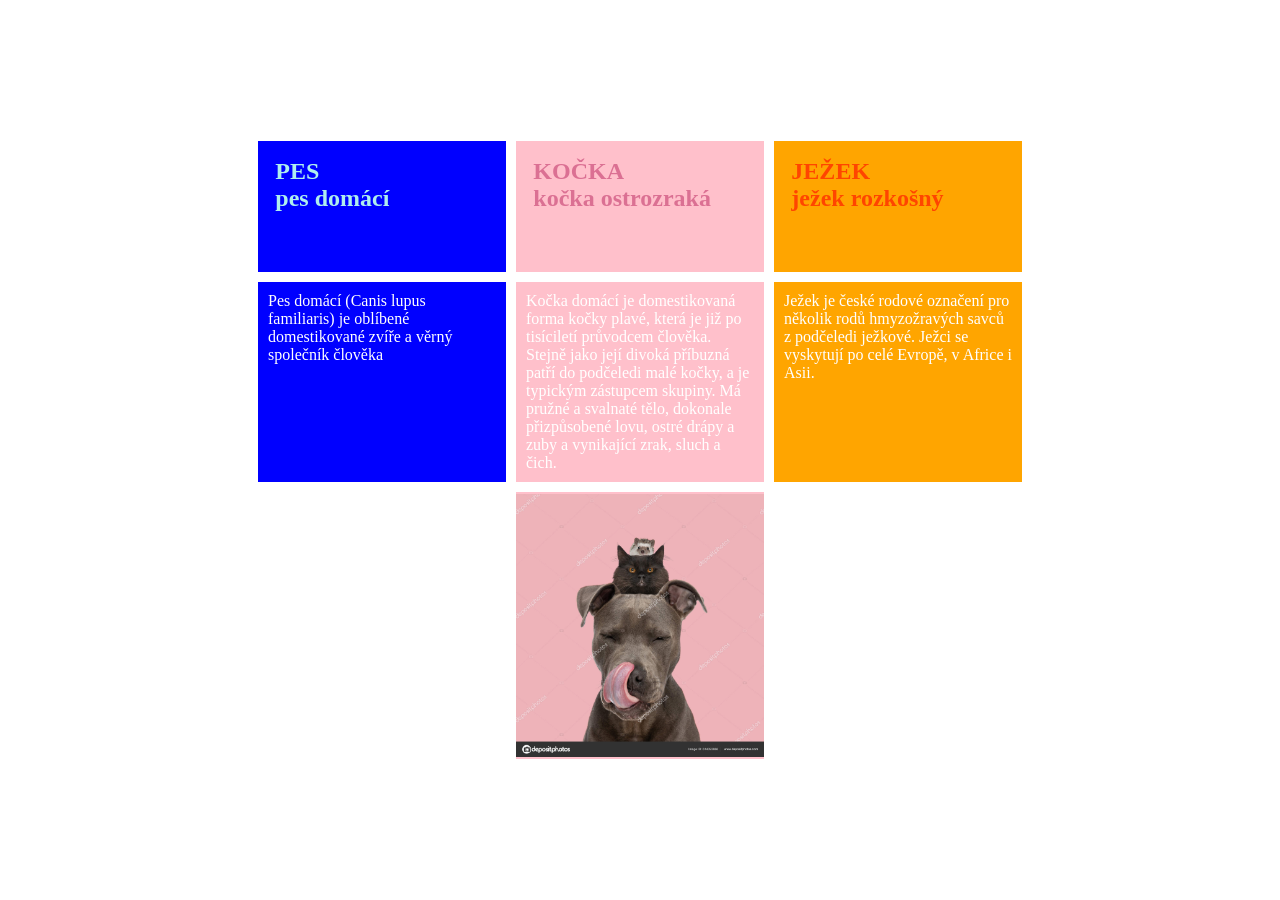
<file: prace/index.html>
<!DOCTYPE html>
<html lang="cs-CZ">
<head>
    <meta charset="UTF-8">
    <meta name="viewport" content="width=device-width,initial-scale=1.0">
    <link rel="stylesheet" href="style.css">
    <title>001</title>
</head>
<body>
    <section>
        <div class="modra">
            <h1>PES</h1>
            <h2>pes domácí</h2>
        </div>
        <div class="ruzova">
            <h1>KOČKA</h1>
            <h2>kočka ostrozraká</h2>
        </div>
        <div class="oranzova">
            <h1>JEŽEK</h1>
            <h2>ježek rozkošný</h2>
        </div>
        <div class="modra2">
            <p>Pes domácí (Canis lupus familiaris) je oblíbené domestikované zvíře a věrný společník člověka</p>
        </div>
        <div class="ruzova2">
            <p>Kočka domácí je domestikovaná forma kočky plavé, která je již po tisíciletí průvodcem člověka. Stejně jako její divoká příbuzná patří do podčeledi malé kočky, a je typickým zástupcem skupiny. Má pružné a svalnaté tělo, dokonale přizpůsobené lovu, ostré drápy a zuby a vynikající zrak, sluch a čich.</p>
        </div>
        <div class="oranzova2">
            <p>Ježek je české rodové označení pro několik rodů hmyzožravých savců z podčeledi ježkové. Ježci se vyskytují po celé Evropě, v Africe i Asii.</p>
        </div>
        <div class="ruzova3">
            <img src="images/obrazek.jpg" alt="obrazek zvířat">
        </div>
    </section>
</body>
</html>
</file>
<file: prace/style.css>
* {
    margin: 0;
    padding: 0;
    box-sizing: border-box;
}

section {
    background-color: white;
    width: 100vw;
    height: 100vh;
    display: grid;
    grid-template-columns: repeat(5, 1fr);
    grid-template-rows: repeat(5, 1fr);
    gap: 10px;
        }

.modra {
    background: blue;
    grid-area: 2 / 2 / 3 / 3;
    padding: 7%;
    color: paleturquoise;
}

.ruzova {
    background: pink;
    grid-area: 2 / 3 / 3 / 3;
    padding: 7%;
    color: palevioletred;
}

.oranzova {
    background: orange;
    grid-area: 2 / 4 / 3 / 5;
    padding: 7%;
    color: orangered;
}

.modra2 {
    background: blue;
    grid-area: 3 / 2 / 4 / 3;
    padding: 10px;
    color: white;
}

.ruzova2 {
    background: pink;
    grid-area: 3 / 3 / 4 / 3;
    padding: 10px;
    color: white;
}

.oranzova2 {
    background: orange;
    grid-area: 3 / 4 / 4 / 5;
    padding: 10px;
    color: white;
}

.ruzova3 {
    background: pink;
    grid-area: 4 / 3 / 5 / 3;
    color: white;
}

.ruzova3 img {
    width: 100%;
    height: 100%;
    object-fit: contain; 
}

.modra:hover {
    filter: contrast(60%);
}

.ruzova:hover {
    filter: contrast(60%);
}

.oranzova:hover {
    filter: contrast(60%);
}
</file>
